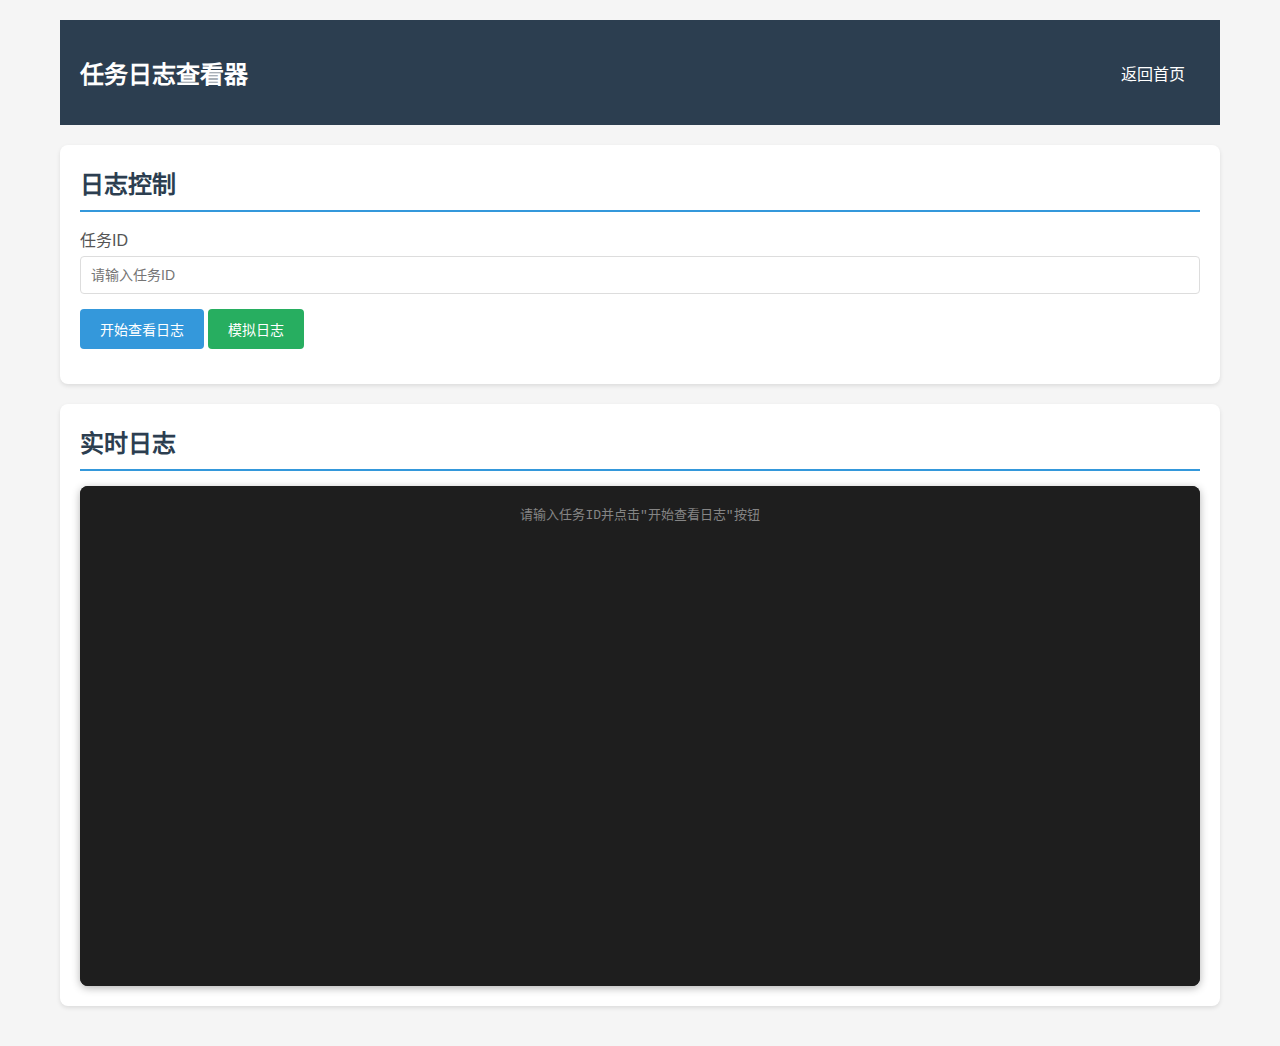
<file: templates/log-viewer.html>
<!DOCTYPE html>
<html lang="zh-CN">
<head>
    <meta charset="UTF-8">
    <meta name="viewport" content="width=device-width, initial-scale=1.0">
    <title>任务日志查看器</title>
    <link rel="stylesheet" href="/static/css/style.css">
    <link rel="stylesheet" href="/static/css/log-viewer.css">
</head>
<body>
    <div class="container">
        <div class="navbar">
            <div class="container">
                <h1>任务日志查看器</h1>
                <div class="nav-links">
                    <a href="/">返回首页</a>
                </div>
            </div>
        </div>

        <div class="card">
            <h2>日志控制</h2>
            <div class="form-group">
                <label for="taskId">任务ID</label>
                <input type="number" id="taskId" placeholder="请输入任务ID" min="1">
            </div>
            <div class="form-group">
                <button class="btn btn-primary" onclick="startLogViewer()">开始查看日志</button>
                <button class="btn btn-success" onclick="simulateLogs()">模拟日志</button>
            </div>
        </div>

        <div class="card">
            <h2>实时日志</h2>
            <div id="logContainer" class="log-container">
                <div class="log-content" style="color: #858585; padding: 20px; text-align: center;">
                    请输入任务ID并点击"开始查看日志"按钮
                </div>
            </div>
        </div>
    </div>

    <script src="/static/js/log-viewer.js"></script>
    <script>
        let currentTaskId = null;

        function startLogViewer() {
            const taskIdInput = document.getElementById('taskId');
            const taskId = parseInt(taskIdInput.value);

            if (!taskId || taskId < 1) {
                alert('请输入有效的任务ID');
                return;
            }

            // 如果已有连接，先断开
            if (currentTaskId && LogViewer.ws) {
                LogViewer.disconnect();
            }

            // 更新当前任务ID
            currentTaskId = taskId;

            // 初始化日志查看器
            const container = document.getElementById('logContainer');
            LogViewer.init(taskId, container);
        }

        async function simulateLogs() {
            const taskIdInput = document.getElementById('taskId');
            const taskId = parseInt(taskIdInput.value);

            if (!taskId || taskId < 1) {
                alert('请输入有效的任务ID');
                return;
            }

            try {
                const response = await fetch(`/api/logs/simulate?task_id=${taskId}&count=20`);
                const result = await response.json();

                if (result.success) {
                    alert(result.message);
                } else {
                    alert('模拟日志失败: ' + result.message);
                }
            } catch (error) {
                alert('模拟日志失败: ' + error.message);
            }
        }
    </script>
</body>
</html>
</file>
<file: static/css/style.css>
/* 全局样式 */
* {
    margin: 0;
    padding: 0;
    box-sizing: border-box;
}

body {
    font-family: 'Microsoft YaHei', Arial, sans-serif;
    background-color: #f5f5f5;
    color: #333;
}

.container {
    max-width: 1200px;
    margin: 0 auto;
    padding: 20px;
}

/* 导航栏 */
.navbar {
    background-color: #2c3e50;
    padding: 15px 0;
    margin-bottom: 20px;
}

.navbar .container {
    display: flex;
    justify-content: space-between;
    align-items: center;
}

.navbar h1 {
    color: white;
    font-size: 24px;
}

.nav-links a {
    color: white;
    text-decoration: none;
    margin-left: 20px;
    padding: 8px 15px;
    border-radius: 4px;
    transition: background-color 0.3s;
}

.nav-links a:hover {
    background-color: #34495e;
}

/* 卡片样式 */
.card {
    background: white;
    border-radius: 8px;
    padding: 20px;
    margin-bottom: 20px;
    box-shadow: 0 2px 4px rgba(0,0,0,0.1);
}

.card h2 {
    margin-bottom: 15px;
    color: #2c3e50;
    border-bottom: 2px solid #3498db;
    padding-bottom: 10px;
}

/* 表单样式 */
.form-group {
    margin-bottom: 15px;
}

.form-group label {
    display: block;
    margin-bottom: 5px;
    color: #555;
    font-weight: 500;
}

.form-group input,
.form-group select,
.form-group textarea {
    width: 100%;
    padding: 10px;
    border: 1px solid #ddd;
    border-radius: 4px;
    font-size: 14px;
}

.form-group input:focus,
.form-group select:focus,
.form-group textarea:focus {
    outline: none;
    border-color: #3498db;
}

/* 按钮样式 */
.btn {
    padding: 10px 20px;
    border: none;
    border-radius: 4px;
    cursor: pointer;
    font-size: 14px;
    transition: background-color 0.3s;
}

.btn-primary {
    background-color: #3498db;
    color: white;
}

.btn-primary:hover {
    background-color: #2980b9;
}

.btn-success {
    background-color: #27ae60;
    color: white;
}

.btn-success:hover {
    background-color: #229954;
}

.btn-danger {
    background-color: #e74c3c;
    color: white;
}

.btn-danger:hover {
    background-color: #c0392b;
}

.btn-warning {
    background-color: #f39c12;
    color: white;
}

.btn-warning:hover {
    background-color: #e67e22;
}

/* 表格样式 */
table {
    width: 100%;
    border-collapse: collapse;
    margin-top: 15px;
}

table th,
table td {
    padding: 12px;
    text-align: left;
    border-bottom: 1px solid #ddd;
}

table th {
    background-color: #f8f9fa;
    font-weight: 600;
    color: #2c3e50;
}

table tr:hover {
    background-color: #f8f9fa;
}

/* 状态标签 */
.status-badge {
    padding: 4px 12px;
    border-radius: 12px;
    font-size: 12px;
    font-weight: 500;
}

.status-active {
    background-color: #d4edda;
    color: #155724;
}

.status-inactive {
    background-color: #f8d7da;
    color: #721c24;
}

.status-pending {
    background-color: #fff3cd;
    color: #856404;
}

.status-running {
    background-color: #cce5ff;
    color: #004085;
}

.status-completed {
    background-color: #d4edda;
    color: #155724;
}

.status-error {
    background-color: #f8d7da;
    color: #721c24;
}

.status-stopped {
    background-color: #e2e3e5;
    color: #383d41;
}

/* 模态框 */
.modal {
    display: none;
    position: fixed;
    top: 0;
    left: 0;
    width: 100%;
    height: 100%;
    background-color: rgba(0,0,0,0.5);
    z-index: 1000;
}

.modal.active {
    display: flex;
    justify-content: center;
    align-items: center;
}

.modal-content {
    background: white;
    padding: 30px;
    border-radius: 8px;
    width: 90%;
    max-width: 500px;
    max-height: 90vh;
    overflow-y: auto;
}

.modal-header {
    display: flex;
    justify-content: space-between;
    align-items: center;
    margin-bottom: 20px;
}

.modal-header h3 {
    margin: 0;
    color: #2c3e50;
}

.close-btn {
    background: none;
    border: none;
    font-size: 24px;
    cursor: pointer;
    color: #999;
}

.close-btn:hover {
    color: #333;
}

/* 文件上传 */
.file-upload {
    border: 2px dashed #ddd;
    padding: 30px;
    text-align: center;
    border-radius: 8px;
    cursor: pointer;
    transition: border-color 0.3s;
}

.file-upload:hover {
    border-color: #3498db;
}

.file-upload input[type="file"] {
    display: none;
}

/* 加载动画 */
.loading {
    display: inline-block;
    width: 20px;
    height: 20px;
    border: 2px solid #f3f3f3;
    border-top: 2px solid #3498db;
    border-radius: 50%;
    animation: spin 1s linear infinite;
}

@keyframes spin {
    0% { transform: rotate(0deg); }
    100% { transform: rotate(360deg); }
}

/* 提示信息 */
.alert {
    padding: 15px;
    margin-bottom: 20px;
    border-radius: 4px;
}

.alert-success {
    background-color: #d4edda;
    color: #155724;
    border: 1px solid #c3e6cb;
}

.alert-error {
    background-color: #f8d7da;
    color: #721c24;
    border: 1px solid #f5c6cb;
}

.alert-warning {
    background-color: #fff3cd;
    color: #856404;
    border: 1px solid #ffeaa7;
}

/* 日志容器样式 */
.log-container {
    background-color: #1e1e1e;
    border-radius: 8px;
    overflow: hidden;
    box-shadow: inset 0 2px 4px rgba(0, 0, 0, 0.3);
}

.log-header {
    background-color: #2d2d2d;
    padding: 12px 15px;
    border-bottom: 1px solid #3d3d3d;
    display: flex;
    justify-content: space-between;
    align-items: center;
}

.log-title {
    color: #e0e0e0;
    font-size: 14px;
    font-weight: 500;
}

.log-content {
    height: 400px;
    overflow-y: auto;
    padding: 15px;
    font-family: 'Consolas', 'Monaco', 'Courier New', monospace;
    font-size: 13px;
    line-height: 1.6;
    background-color: #1e1e1e;
    color: #d4d4d4;
    scrollbar-width: thin;
    scrollbar-color: #555 #1e1e1e;
}

.log-content::-webkit-scrollbar {
    width: 8px;
}

.log-content::-webkit-scrollbar-track {
    background: #1e1e1e;
}

.log-content::-webkit-scrollbar-thumb {
    background: #555;
    border-radius: 4px;
}

.log-content::-webkit-scrollbar-thumb:hover {
    background: #666;
}

.log-entry {
    padding: 4px 0;
    border-bottom: 1px solid #2d2d2d;
    display: flex;
    gap: 15px;
    animation: fadeIn 0.2s ease-in;
}

@keyframes fadeIn {
    from {
        opacity: 0;
        transform: translateY(-5px);
    }
    to {
        opacity: 1;
        transform: translateY(0);
    }
}

.log-time {
    color: #858585;
    min-width: 80px;
    font-size: 12px;
}

.log-level {
    min-width: 60px;
    font-weight: 600;
    font-size: 11px;
    padding: 2px 8px;
    border-radius: 3px;
    text-align: center;
}

.log-info .log-level {
    background-color: #0e639c;
    color: #ffffff;
}

.log-warning .log-level {
    background-color: #d67f18;
    color: #ffffff;
}

.log-error .log-level {
    background-color: #f14c4c;
    color: #ffffff;
}

.log-debug .log-level {
    background-color: #5a5a5a;
    color: #ffffff;
}

.log-message {
    flex: 1;
    word-break: break-all;
    color: #d4d4d4;
}

.log-info .log-message {
    color: #4fc1ff;
}

.log-warning .log-message {
    color: #dcdcaa;
}

.log-error .log-message {
    color: #f14c4c;
}

.log-debug .log-message {
    color: #858585;
}

.log-extra {
    color: #808080;
    font-size: 12px;
    padding-left: 15px;
    margin-top: 2px;
}

.log-status {
    background-color: #2d2d2d;
    padding: 8px 15px;
    border-top: 1px solid #3d3d3d;
    font-size: 12px;
    color: #e0e0e0;
    display: flex;
    align-items: center;
    gap: 8px;
}

.status-indicator {
    width: 8px;
    height: 8px;
    border-radius: 50%;
    display: inline-block;
    animation: pulse 2s infinite;
}

@keyframes pulse {
    0%, 100% {
        opacity: 1;
    }
    50% {
        opacity: 0.5;
    }
}

.status-indicator.connecting {
    background-color: #d67f18;
}

.status-indicator.connected {
    background-color: #3fb950;
}

.status-indicator.disconnected {
    background-color: #f85149;
}

.status-indicator.error {
    background-color: #f14c4c;
}

/* 按钮小尺寸样式 */
.btn-sm {
    padding: 6px 12px;
    font-size: 12px;
}

.btn-secondary {
    background-color: #6c757d;
    color: white;
}

.btn-secondary:hover {
    background-color: #5a6268;
}
</file>
<file: static/css/log-viewer.css>
/**
 * 日志查看器样式
 */

/* 日志容器 */
.log-container {
    background: #1e1e1e;
    border-radius: 8px;
    overflow: hidden;
    font-family: 'Consolas', 'Monaco', 'Courier New', monospace;
    font-size: 13px;
    line-height: 1.5;
    box-shadow: 0 2px 8px rgba(0, 0, 0, 0.3);
}

/* 日志头部 */
.log-header {
    background: #2d2d2d;
    padding: 12px 16px;
    display: flex;
    justify-content: space-between;
    align-items: center;
    border-bottom: 1px solid #3e3e3e;
}

.log-title {
    color: #d4d4d4;
    font-weight: 600;
    font-size: 14px;
}

.log-controls {
    display: flex;
    gap: 8px;
}

/* 日志内容区域 */
.log-content {
    height: 500px;
    overflow-y: auto;
    padding: 12px;
    background: #1e1e1e;
}

/* 自定义滚动条 */
.log-content::-webkit-scrollbar {
    width: 10px;
}

.log-content::-webkit-scrollbar-track {
    background: #1e1e1e;
}

.log-content::-webkit-scrollbar-thumb {
    background: #424242;
    border-radius: 5px;
}

.log-content::-webkit-scrollbar-thumb:hover {
    background: #4e4e4e;
}

/* 日志条目 */
.log-entry {
    display: flex;
    align-items: flex-start;
    padding: 4px 8px;
    margin: 2px 0;
    border-radius: 3px;
    transition: background-color 0.2s;
}

.log-entry:hover {
    background-color: #2d2d2d;
}

/* 日志时间 */
.log-time {
    color: #858585;
    min-width: 80px;
    margin-right: 12px;
}

/* 日志级别 */
.log-level {
    min-width: 60px;
    margin-right: 12px;
    font-weight: 600;
    text-transform: uppercase;
}

.log-info .log-level {
    color: #4ec9b0;
}

.log-warning .log-level {
    color: #dcdcaa;
}

.log-error .log-level {
    color: #f14c4c;
}

.log-debug .log-level {
    color: #569cd6;
}

/* 日志消息 */
.log-message {
    flex: 1;
    color: #d4d4d4;
    word-break: break-all;
}

.log-info .log-message {
    color: #d4d4d4;
}

.log-warning .log-message {
    color: #dcdcaa;
}

.log-error .log-message {
    color: #f14c4c;
}

.log-debug .log-message {
    color: #569cd6;
}

/* 日志额外信息 */
.log-extra {
    width: 100%;
    margin-top: 4px;
    padding-left: 152px;
    color: #858585;
    font-size: 12px;
}

/* 日志状态栏 */
.log-status {
    background: #2d2d2d;
    padding: 8px 16px;
    border-top: 1px solid #3e3e3e;
    display: flex;
    align-items: center;
    color: #858585;
    font-size: 12px;
}

/* 状态指示器 */
.status-indicator {
    display: inline-block;
    width: 8px;
    height: 8px;
    border-radius: 50%;
    margin-right: 8px;
    animation: pulse 2s infinite;
}

.status-indicator.connecting {
    background: #dcdcaa;
}

.status-indicator.connected {
    background: #4ec9b0;
}

.status-indicator.disconnected {
    background: #f14c4c;
    animation: none;
}

.status-indicator.error {
    background: #f14c4c;
    animation: none;
}

@keyframes pulse {
    0% {
        opacity: 1;
    }
    50% {
        opacity: 0.5;
    }
    100% {
        opacity: 1;
    }
}

/* 按钮样式 */
.btn-sm {
    padding: 4px 12px;
    font-size: 12px;
}

.btn-secondary {
    background: #3e3e3e;
    color: #d4d4d4;
    border: none;
    border-radius: 4px;
    cursor: pointer;
    transition: background 0.3s;
}

.btn-secondary:hover {
    background: #4e4e4e;
}
</file>
